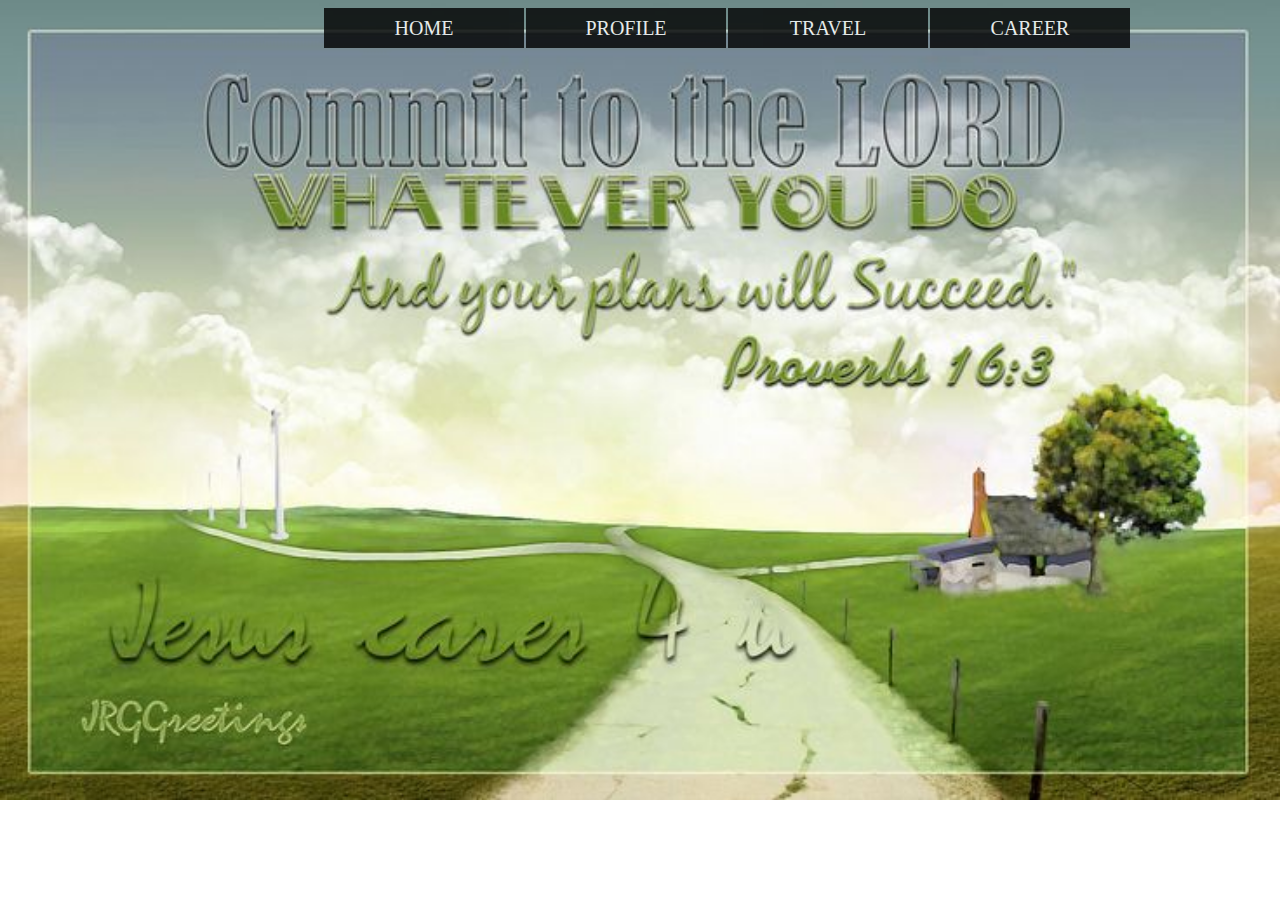
<file: index.html>
<!DOCTYPE html>
<html>
<head>
    <meta charset="utf-8">
    <meta name="viewport" content="width=device-width, initial-scale=1">
    <title>HOME</title>
     <link href='style.css' rel='stylesheet' >
</head>
<body>
     <div>
       <ul>
            <li><a href="index.html">HOME</a></li>
            <li><a href="personaldata.html">PROFILE</a></li>
            <li><a href="travel.html">TRAVEL</a></li>
            <li><a href="career.html">CAREER</a></li>
        </ul>
    </div>

</body>
</html>
</file>
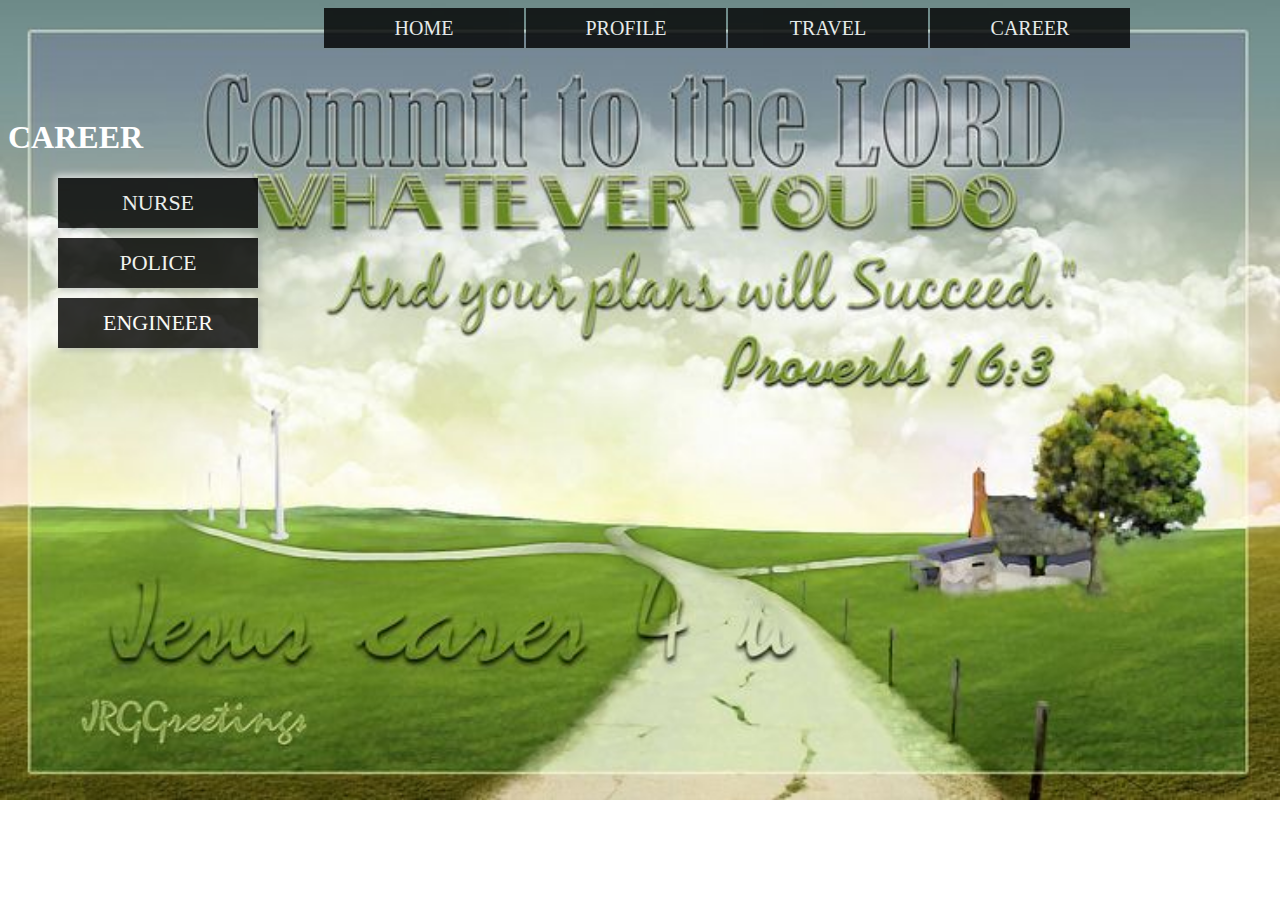
<file: paragoso career.html>
<!DOCTYPE html>
<html>
<!DOCTYPE html>
<html>
<head>
    <meta charset="utf-8">
    <meta name="viewport" content="width=device-width, initial-scale=1">
    <title>CAREER</title>
     <link href='style.css' rel='stylesheet' >
</head>
<body>
    <div>
        <ul>
           <li><a href="index.html">HOME</a></li>
           <li><a href="personaldata.html">PROFILE</a></li>
            <li><a href="travel.html">TRAVEL</a></li>
             <li><a href="career.html">CAREER</a></li>
        </ul>
    </div>
    <br><br><br><br><br>
    <div class="sidebar">
			<h1>CAREER</h1>
			</div>
			<label for="click" class="click-me">NURSE</label>
			<label for="click1" class="click-me">POLICE</label>
			<label for="click2" class="click-me"> ENGINEER</label>	
	<!-- for THE LABEL IF CLICK THEN SHOW THE DETAILS -->
	<div class="center"> 
	    <input type="checkbox" id="click">
	    <div class="content">
		    <form>
		    	<div class="bg">
				  <div style="margin-top: 40%" >
			        <h1 style="color: black;">
			         <span style="background-color: seagreen;">
			               NURSE
			         </span>
			       </h1>
			       <center> <marquee behavior="alternate" direction= "left to right">
			       <div>
			       <img src="123.jpg" width="700" height="500"></marquee></center>
			       </div>
				</div>
		    </form>
	    </div>
	</div>
	<div class="center">
	    <input type="checkbox" id="click1">
	    <div class="content">
		    <form>
		    	<div class="bg">
				  <div style="margin-top: 40%" >
			        <h1 style="color: black;">
			        	 <span style="background-color: seagreen;">
			         POLICE
			     </span>
			        </h1>
			        <center> <marquee behavior="alternate" direction= "left to right">
			        <div>
                  <img src="policewoman1.jpg" width="700" height="500"></marquee></center>
				</div>
		    </form>
	    </div>
	</div>
	<div class="center">
	    <input type="checkbox" id="click2">
	    <div class="content">
		    <form>
		    	<div class="bg">
				  <div style="margin-top: 40%" >
			        <h1 style="color: black;">
			         <span style="background-color: seagreen;">
			          ENGINEER
			          </span>
			        </h1>
			        <center> <marquee behavior="alternate" direction= "left to right">
			        <div>
			      <img src="eng22.jpg" width="700" height="500"></marquee></center>
				</div>
		    </form>
	    </div>
	</div>
</body>
</html>
</file>
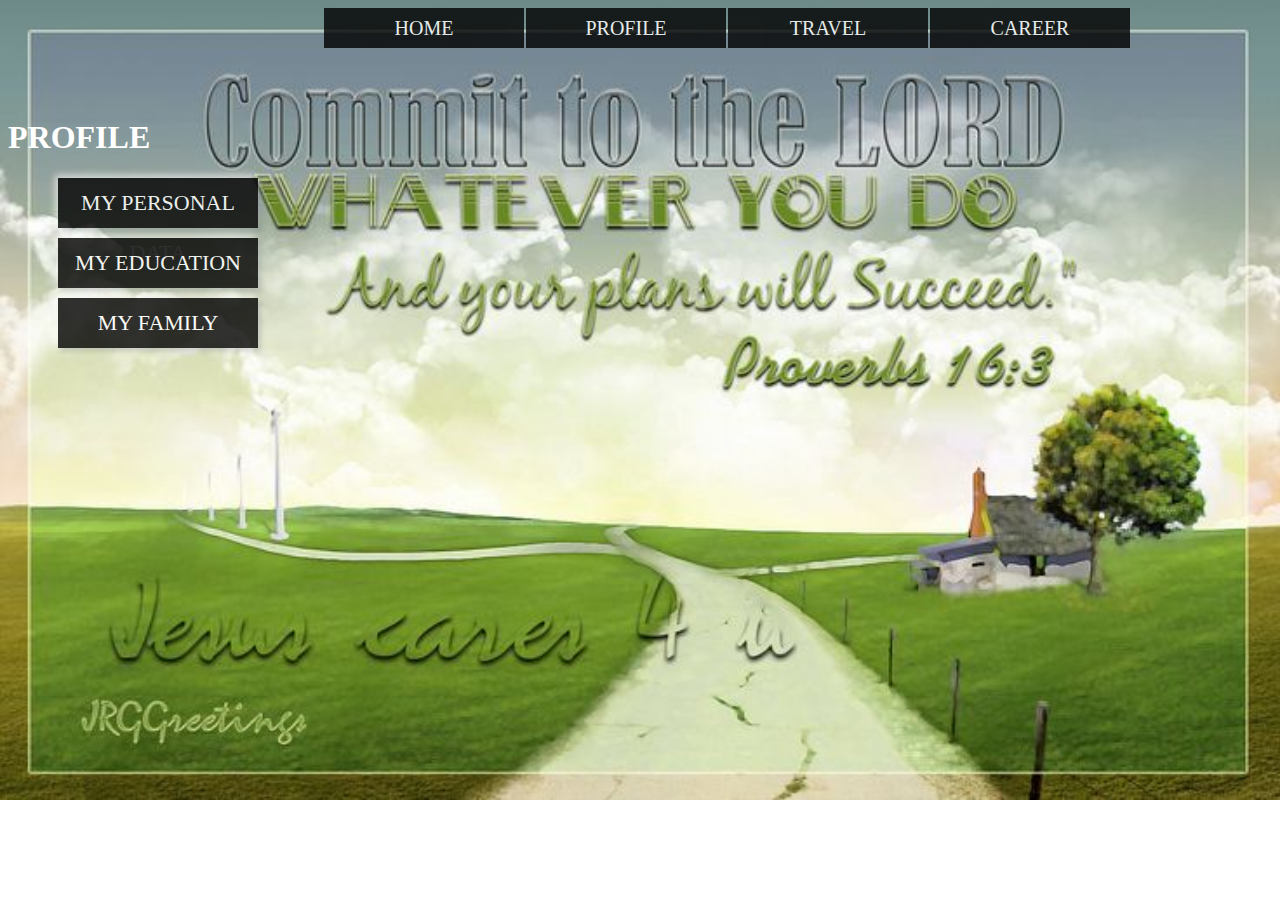
<file: paragoso personaldata.html>
<!DOCTYPE html>
<html>
<!DOCTYPE html>
<html>
<head>
    <meta charset="utf-8">
    <meta name="viewport" content="width=device-width, initial-scale=1">
    <title>PROFILE</title>
     <link href='style.css' rel='stylesheet' >
</head>
<body>
    <div>
        <ul>
           <li><a href="index.html">HOME</a></li>
           <li><a href="personaldata.html">PROFILE</a></li>
            <li><a href="travel.html">TRAVEL</a></li>
             <li><a href="career.html">CAREER</a></li>
        </ul>
    </div>
    </div>
    <br><br><br><br><br>
    <div class="sidebar">
			<h1>PROFILE</h1>
			</div>
			<label for="click" class="click-me">MY PERSONAL DATA</label>
			<label for="click1" class="click-me">MY EDUCATION</label>
			<label for="click2" class="click-me">MY FAMILY</label>	
	<!-- for THE LABEL IF CLICK THEN SHOW THE DETAILS -->
	<div class="center"> 
	    <input type="checkbox" id="click">
	    <div class="content">
		    <form>
		    	<div class="bg">
				  <div style="margin-top: 20%" >
			        <h1 style="color: black;">
			        	<span style="background-color: seagreen;">
			         My Personal Data
			            </span></h1>
                     <div><img src="mypic.jpg" width="300" height="300"></div>
			        <h2  style="color: black;;">
			        	<span style="background-color: seagreen;">
			          Hello, My Name is Jenycel L. Paragoso. I live in Alae Manolo Fortich Bukidnon. I am 22 years old 
			          I was born on February 22,2000.

			          My greatest strength is my firm belief in Almighty. He guides me what to do and what not to do. By His Grace, I focus my work. I enjoy learning from everyone. 

			          My Hobbies Eating, Playing Volleyball and watching Korean Drama.
			          My short-term  goals setting is the first step in turning the invisible into the visible.
			            </span>
			        </h2>
				</div>
		    </form>
	    </div>
	</div>
	<div class="center">
	    <input type="checkbox" id="click1">
	    <div class="content">
		    <form>
		    	<div class="bg">
				  <div style="margin-top: 20%" >
			        <h1 style="color: black;">
			        <span style="background-color: seagreen;">
			          My Education Background
			        </span>
			        </h1>
			        <div><img src="myself.jpg" width="300" height="300"></div>
			        <h2 style="color: black;">
			         <span style="background-color: seagreen;">
			         	 When I was Elementary I studied at Migcuya Elementary School.
                         Also during my  Junior High I studied at Miaray National High School, and during my Senior High School I studied at Manolo Fortich National High School.
			        	 And for now I am studying at Tagoloan Community College and taking up Bachelor of Science in Information Technology.
			        </span>
			        </h2>
				</div>
		    </form>
	    </div>
	</div>
	<div class="center">
	    <input type="checkbox" id="click2">
	    <div class="content">
		    <form>
		    	<div class="bg">
				  <div style="margin-top: 30%" >
			        <h1 style="color: black;;">
			        	<span style="background-color: seagreen;">
			          My Family Background 
			        </span>
			    </h1>
                    <div><img src="family1.jpg" width="300" height="300"></div>
			        <h2 style="color: black;">
			        	<span style="background-color: seagreen;">
			        	My Family are full of love and  respect. There are two member in my family I have  1 sister and 1 brother and Im the oldest.
			        	I believe that “The memories we make with our family is everything.”
			            </span>
			        </h2>
				</div>
		    </form>
	    </div>
	</div>
</body>
</html>
</file>
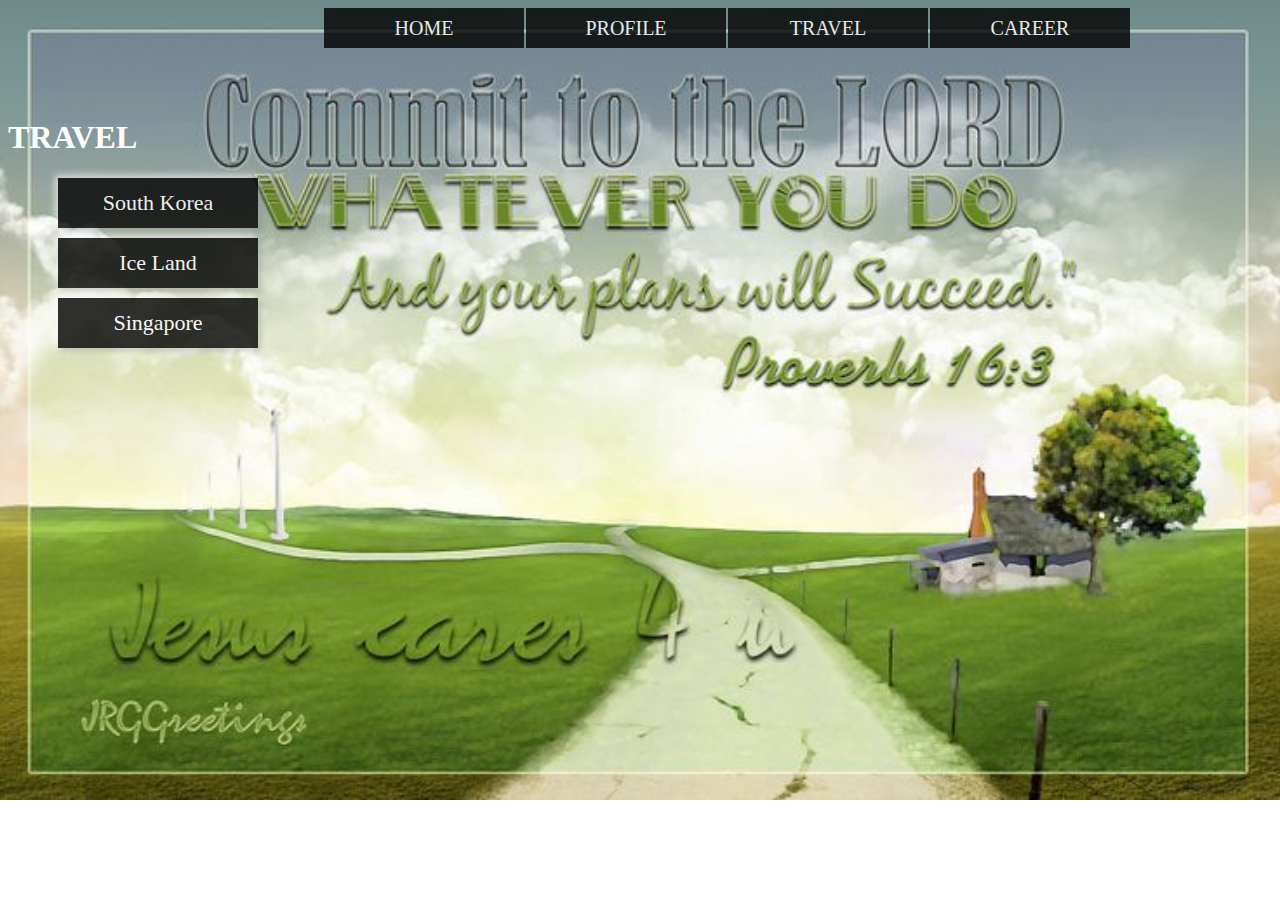
<file: paragoso travel.html>
<!DOCTYPE html>
<html>
<!DOCTYPE html>
<html>
<head>
    <meta charset="utf-8">
    <meta name="viewport" content="width=device-width, initial-scale=1">
    <title>travel</title>
     <link href='style.css' rel='stylesheet' >
</head>
<body>
    <div>
        <ul>
           <li><a href="index.html">HOME</a></li>
           <li><a href="personaldata.html">PROFILE</a></li>
            <li><a href="travel.html">TRAVEL</a></li>
             <li><a href="career.html">CAREER</a></li>
        </ul>
    </div>
    <br><br><br><br><br>
    <div class="sidebar">
			<h1>TRAVEL</h1>
			</div>
			<label for="click" class="click-me">South Korea</label>
			<label for="click1" class="click-me">Ice Land</label>
			<label for="click2" class="click-me">Singapore</label>	
	<!-- for THE LABEL IF CLICK THEN SHOW THE DETAILS -->
	<div class="center"> 
	    <input type="checkbox" id="click">
	    <div class="content">
		    <form>
		    	<div class="bg">
				  <div style="margin-top: 40%" >
			        <h1 style="color: black">
			        	<span style="background-color: Blue;">
			          South Korea
			        </h1>
			        <center> <marquee behavior="alternate" direction= "left to right">
			        <div>
			        	<img src="seoul.jpg" width="700" height="500"></marquee></center></div>
			        </div>
				</div>
		    </form>
	    </div>
	</div>
	<div class="center">
	    <input type="checkbox" id="click1">
	    <div class="content">
		    <form>
		    	<div class="bg">
				  <div style="margin-top: 40%" >
			        <h1 style="color: black;">
			        	<span style="background-color: Blue;">
			          Ice Land
			        </h1>
			         <center> <marquee behavior="alternate" direction= "left to right">
				</div>
				<img src="iceland.jpg" width="700" height="500"></marquee></center></div>
		    </form>
	    </div>
	</div>
	<div class="center">
	    <input type="checkbox" id="click2">
	    <div class="content">
		    <form>
		    	<div class="bg">
				  <div style="margin-top: 40%" >
			        <h1 style="color: black">
			        	<span style="background-color: Blue;">
			          Singapore
			        </h1>
			        <center> <marquee behavior="alternate" direction= "left to right">
				</div>
				<img src="singapore.jpg" width="700" height="500"></marquee></center></div>
		    </form>
	    </div>
	</div>
</body>
</html>
</file>
<file: style.css>
body {
	background: url('set1.jpg') no-repeat;
	background-size: cover;
	 background-attachment:whitefont-family: BOLD;
	color: white;	
}
ul {
	margin: 0px;
	padding: 0px;
	list-style: none;
	margin-left: 25%;
}
ul li{
	float: left;
	width: 200px;
	height: 40px;
	background-color: black;
	opacity: .8;
	line-height: 40px;
	text-align: center;
	font-size: 20px;
	margin-right: 2px;
}
ul li a {
	text-decoration: none;
	color: white;
	display: block;
}

ul li a:hover {
	background-color: blue;
}
ul li ul li {
	display: none;
}
ul li:hover ul li {
	display: block;
}
.box{
	margin-left: 30%;
	margin-top: 2%;
  padding: 0;
  width: 50%;
  background-color: #f1f1f100;
  position: fixed;
 height: 100%;
 
}

.center,.content
{
  position:absolute;
  top:50%;
  left:50%;
  transform:translate(-50%,-50%);
}
.click-me
{
  margin-top: 10px;
  display:block;
  width:200px;
  height:50px;
  
  box-shadow: -3px -3px 7px #fffdfdcc,3px 3px 5px rgba(94, 104, 121, 0.342);
  text-align:center;
  font-size:22px;
  line-height:50px;
  cursor:pointer;
  margin-left: 50px;
  background-color: black;
	opacity: .8;
}
.click-me:visited {
  background-color: pink;
}
#click
{
  display:none;
}
#click1
{
  display:none;
}
#click2
{
  display:none;
}
.click-me:hover
{
  background-color: blue;
}
.click-me:active
{
  background-color: red;
}
.content
{
  visibility:hidden;  
  width: 500px;
  height: auto;
  padding: 30px 35px 40px;
  box-sizing: border-box;
  border-radius: 5px;
  border-color: green;
}
#click:checked~.content
{
  opacity:1;
  visibility:visible;
}
#click1:checked~.content
{
  opacity:1;
  visibility:visible;
}
#click2:checked~.content
{
  opacity:1;
  visibility:visible;
}
</file>
